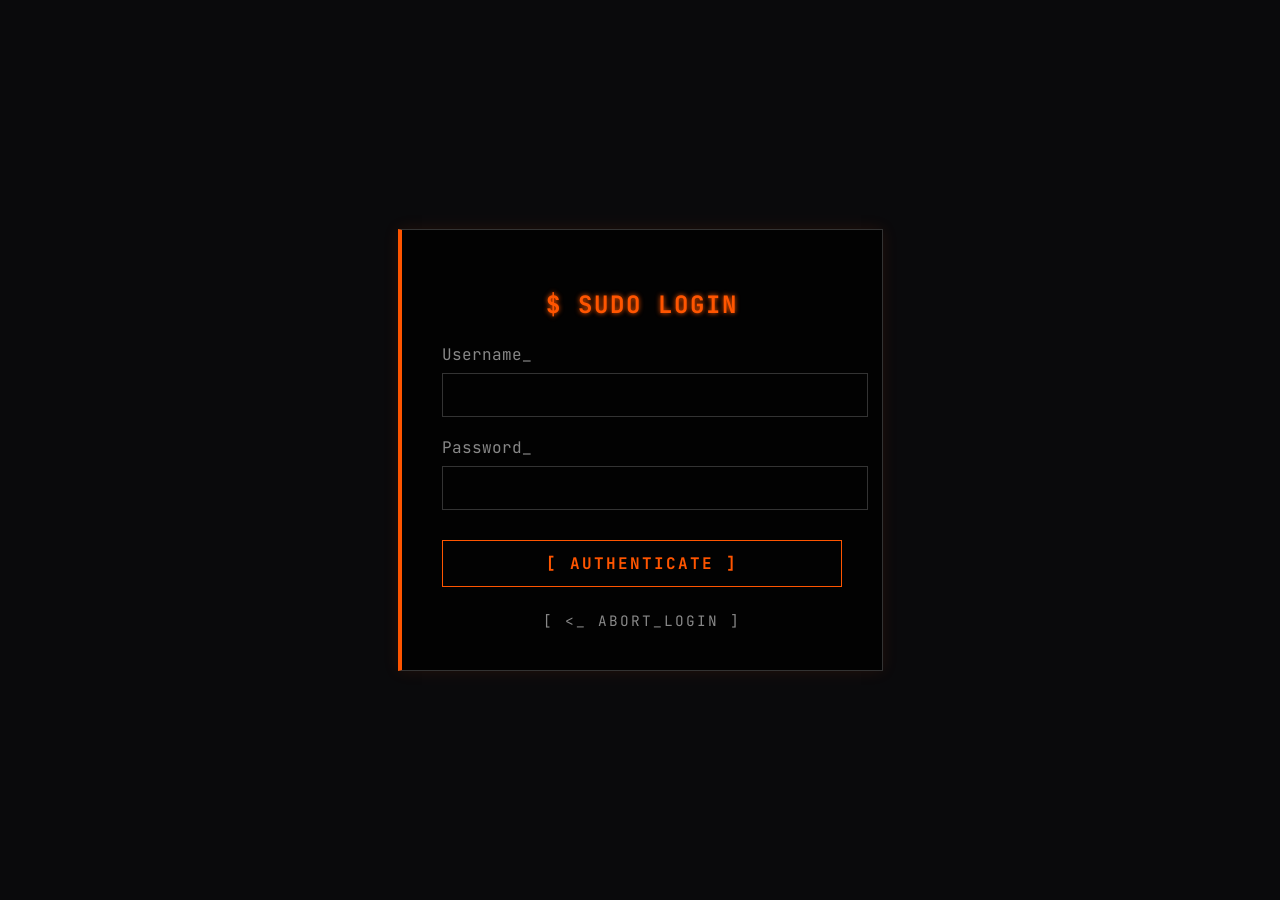
<file: Frontend/admin/dashboard.html>
<!DOCTYPE html>
<html lang="id">
<head>
    <meta charset="UTF-8">
    <meta name="viewport" content="width=device-width, initial-scale=1.0">
    <title>ROOT // DASHBOARD</title>
    <link rel="stylesheet" href="https://cdnjs.cloudflare.com/ajax/libs/font-awesome/6.4.0/css/all.min.css" />
    <link rel="stylesheet" href="css/style.css" />
</head>
<body>
    <div class="sidebar" id="sidebar">
        <div class="sidebar-header">sys_admin/</div>
        <a href="dashboard.html" class="active"><i class="fas fa-terminal"></i> Status</a>
        <a href="profiles.html"><i class="fas fa-user-secret"></i> Identity</a>
        <a href="skills.html"><i class="fas fa-code"></i> Skills</a>
        <a href="experience.html"><i class="fas fa-network-wired"></i> Logs</a>
        <a href="projects.html"><i class="fas fa-folder-open"></i> Projects</a>
    </div>

    <div class="main-content">
        <div class="topbar">
            <h2>> _ Status Overview</h2>
            <div>
                <span id="admin-name" style="margin-right: 15px; color: #888;">Fetching...</span>
                <button onclick="handleLogout()" class="logout-btn">[ LOGOUT ]</button>
            </div>
        </div>
        
        <div class="content-area">
            <div class="stats-grid">
                <div class="stat-card">
                    <h3>Projects</h3>
                    <div class="value" id="stat-projects">0</div>
                </div>
                <div class="stat-card">
                    <h3>Skills</h3>
                    <div class="value" id="stat-skills">0</div>
                </div>
                <div class="stat-card">
                    <h3>Experiences</h3>
                    <div class="value" id="stat-experiences">0</div>
                </div>
            </div>

            <div class="activity-section">
                <h3>> Recent System Activity</h3>
                <ul class="activity-list" id="recent-activity">
                    <li><span class="type">Loading logs...</span></li>
                </ul>
            </div>
        </div>
    </div>

    <script src="js/api.js"></script>
    <script src="js/dashboard.js"></script> 
</body>
</html>
</file>
<file: Frontend/admin/css/style.css>
@import url('https://fonts.googleapis.com/css2?family=JetBrains+Mono:wght@400;700&display=swap');
        
* { box-sizing: border-box; margin: 0; padding: 0; font-family: 'JetBrains Mono', monospace; }
body { display: flex; min-height: 100vh; background-color: #0A0A0C; color: #e0e0e0; }
        
/* Sidebar & Topbar (Sama dengan base.html) */
.sidebar { width: 250px; background-color: rgba(0, 0, 0, 0.9); border-right: 1px solid #FF5500; padding-top: 20px; transition: 0.3s; position: fixed; top: 0; left: 0; height: 100vh; overflow-y: auto; z-index: 1000; }
.sidebar-header { text-align: center; margin-bottom: 30px; font-size: 1.5rem; font-weight: bold; color: #FF5500; text-shadow: 0 0 5px #FF5500; }
.sidebar a { display: block; padding: 15px 25px; color: #888; text-decoration: none; transition: 0.2s; }
.sidebar a:hover, .sidebar a.active { background-color: transparent; color: #FF5500; border-left: 4px solid #FF5500; text-shadow: 0 0 8px #FF5500; }
.sidebar a i { margin-right: 10px; width: 20px; text-align: center; }
        
.main-content { flex: 1; margin-left: 250px; height: 100vh; display: flex; flex-direction: column; overflow: hidden; }
.topbar { background-color: #0A0A0C; padding: 15px 30px; display: flex; justify-content: space-between; align-items: center; border-bottom: 1px solid #FF5500; flex-shrink: 0; }
.topbar h2 { color: #FF5500; font-size: 1.2rem; }
.logout-btn { background: transparent; color: #FF5500; border: 1px solid #FF5500; padding: 8px 15px; cursor: pointer; text-decoration: none; font-family: inherit; font-weight: bold; transition: all 0.2s ease; }
.logout-btn:hover { background-color: #FF5500; color: #0A0A0C; box-shadow: 0 0 10px #FF5500; }
        
/* Dashboard Konten Khusus */
.content-area { padding: 30px; flex: 1; overflow-y: auto; }
.stats-grid { display: grid; grid-template-columns: repeat(auto-fit, minmax(200px, 1fr)); gap: 20px; margin-bottom: 30px; }
.stat-card { background: rgba(0, 0, 0, 0.5); border: 1px solid #333; border-left: 4px solid #FF5500; padding: 20px; box-shadow: 0 0 10px rgba(255, 85, 0, 0.05); }
.stat-card h3 { color: #888; font-size: 1rem; font-weight: 400; margin-bottom: 10px; }
.stat-card .value { font-size: 2.5rem; color: #FF5500; font-weight: bold; text-shadow: 0 0 5px #FF5500; }
        
.activity-section { background: rgba(0, 0, 0, 0.5); border: 1px solid #333; padding: 20px; }
.activity-section h3 { color: #FF5500; margin-bottom: 15px; border-bottom: 1px solid #333; padding-bottom: 10px; }
.activity-list { list-style: none; }
.activity-list li { padding: 10px 0; border-bottom: 1px dashed #333; color: #e0e0e0; display: flex; justify-content: space-between; }
.activity-list li span.type { color: #888; font-size: 0.9rem; }

.content-area { padding: 30px; flex: 1; overflow-y: auto; }
.header-action { display: flex; justify-content: space-between; align-items: center; margin-bottom: 20px; }
.btn-neon { background: transparent; color: #FF5500; border: 1px solid #FF5500; padding: 8px 15px; cursor: pointer; font-weight: bold; transition: 0.2s; text-transform: uppercase; letter-spacing: 1px; }
.btn-neon:hover { background-color: #FF5500; color: #0A0A0C; box-shadow: 0 0 10px #FF5500; }
.btn-danger { color: #ef4444; border-color: #ef4444; }
.btn-danger:hover { background-color: #ef4444; color: #0A0A0C; box-shadow: 0 0 10px #ef4444; }
        
.cyber-table { width: 100%; border-collapse: collapse; margin-top: 10px; border: 1px solid #333; background: rgba(0,0,0,0.5); }
.cyber-table th, .cyber-table td { padding: 12px 15px; text-align: left; border-bottom: 1px solid #333; color: #e0e0e0; }
.cyber-table th { color: #FF5500; font-weight: normal; border-bottom: 1px solid #FF5500; }
.cyber-table tr:hover { background-color: rgba(255, 85, 0, 0.05); }
.img-preview-table { width: 80px; height: 50px; object-fit: cover; border: 1px solid #FF5500; }
        
.modal { display: none; position: fixed; top: 0; left: 0; width: 100%; height: 100%; background: rgba(0,0,0,0.8); justify-content: center; align-items: center; z-index: 2000; }
.modal.active { display: flex; }
.modal-content { background: #0A0A0C; padding: 30px; border: 1px solid #333; border-left: 4px solid #FF5500; width: 100%; max-width: 500px; box-shadow: 0 0 15px rgba(255, 85, 0, 0.1); }
.modal-content h3 { color: #FF5500; margin-bottom: 20px; text-shadow: 0 0 5px #FF5500; }
.form-group { margin-bottom: 15px; }
.form-group label { display: block; margin-bottom: 5px; color: #888; }
.form-group input, .form-group textarea { width: 100%; padding: 10px; background: transparent; border: 1px solid #333; color: #e0e0e0; outline: none; font-family: inherit; }
.form-group input:focus, .form-group textarea:focus { border-color: #FF5500; box-shadow: 0 0 5px rgba(255, 85, 0, 0.2); }
.form-actions { display: flex; justify-content: flex-end; gap: 10px; margin-top: 20px; }
.form-group textarea {width: 100%; padding: 10px; background: transparent; border: 1px solid #333; color: #e0e0e0; outline: none; font-family: inherit; resize: none; }

/* WebKit */
::-webkit-scrollbar {
    width: 10px;
    height: 10px;
}

::-webkit-scrollbar-track {
    background: #0A0A0C;
    border-left: 1px solid #333;
}

::-webkit-scrollbar-thumb {
    background: #FF5500;
    border-radius: 0;
}

::-webkit-scrollbar-thumb:hover {
    background: #cc4400;
}

.modal-confirm { display: none; position: fixed; top: 0; left: 0; width: 100%; height: 100%; background: rgba(0,0,0,0.85); justify-content: center; align-items: center; z-index: 3000; }
.modal-confirm.active { display: flex; }
.confirm-box { background: #0A0A0C; padding: 30px; border: 1px solid #333; border-left: 4px solid #ef4444; width: 100%; max-width: 450px; box-shadow: 0 0 20px rgba(239, 68, 68, 0.15); text-align: center; }
.confirm-box h3 { color: #ef4444; margin-bottom: 15px; text-shadow: 0 0 5px #ef4444; font-size: 1.3rem; }
.confirm-box p { color: #e0e0e0; margin-bottom: 25px; line-height: 1.5; }
.confirm-actions { display: flex; justify-content: center; gap: 15px; }
        
/* Tombol varian khusus modal konfirmasi */
.btn-neon-danger { background: transparent; color: #ef4444; border: 1px solid #ef4444; padding: 8px 20px; cursor: pointer; font-weight: bold; transition: 0.2s; text-transform: uppercase; letter-spacing: 1px; font-family: inherit; }
.btn-neon-danger:hover { background-color: #ef4444; color: #0A0A0C; box-shadow: 0 0 10px #ef4444; }
.btn-neon-safe { background: transparent; color: #888; border: 1px solid #555; padding: 8px 20px; cursor: pointer; font-weight: bold; transition: 0.2s; text-transform: uppercase; letter-spacing: 1px; font-family: inherit; }
.btn-neon-safe:hover { border-color: #e0e0e0; color: #e0e0e0; }

.profile-card { background: rgba(0,0,0,0.5); border: 1px solid #333; border-top: 4px solid #FF5500; padding: 30px; max-width: 800px; margin: 0 auto; }
.form-grid { display: grid; grid-template-columns: 1fr 1fr; gap: 20px; }

.form-group { margin-bottom: 15px; }
.form-group.full { grid-column: 1 / -1; }

.btn-neon:hover { background-color: #FF5500; color: #0A0A0C; box-shadow: 0 0 10px #FF5500; }
#status-msg { margin-top: 15px; text-align: center; color: #00ff00; display: none; }

/* Mengubah ikon kalender bawaan browser biar kelihatan di Dark Mode */
input[type="date"]::-webkit-calendar-picker-indicator {
    filter: invert(0.5) sepia(1) saturate(5000%) hue-rotate(350deg);
    
    cursor: pointer;
    opacity: 0.8;
    transition: 0.2s;
}

input[type="date"]::-webkit-calendar-picker-indicator:hover {
    opacity: 1;
}

/* Ngasih tau browser secara global kalau web ini pakai Dark Mode */
:root {
    color-scheme: dark;
}

#upload-status { color: #FF5500; font-size: 0.9rem; margin-top: 5px; display: none; }
</file>
<file: Frontend/admin/css/login.css>
@import url('https://fonts.googleapis.com/css2?family=JetBrains+Mono:wght@400;700&display=swap');
        
        body { 
            font-family: 'JetBrains Mono', monospace; 
            background-color: #0A0A0C; 
            color: #e0e0e0;
            display: flex; 
            justify-content: center; 
            align-items: center; 
            height: 100vh; 
            margin: 0; 
        }
        .login-box { 
            background: rgba(0, 0, 0, 0.8); 
            padding: 40px; 
            border: 1px solid #333;
            border-left: 4px solid #FF5500;
            box-shadow: 0 0 15px rgba(255, 85, 0, 0.1); 
            width: 100%; 
            max-width: 400px; 
        }
        .login-box h2 { 
            text-align: center; 
            margin-bottom: 24px; 
            color: #FF5500; 
            text-shadow: 0 0 5px #FF5500;
            text-transform: uppercase;
            letter-spacing: 2px;
        }
        .form-group { margin-bottom: 20px; }
        .form-group label { display: block; margin-bottom: 8px; color: #888; }
        .form-group input { 
            width: 100%; 
            padding: 12px; 
            background: transparent;
            border: 1px solid #333; 
            color: #e0e0e0;
            outline: none;
            font-family: inherit;
            transition: all 0.3s ease;
        }
        .form-group input:focus { 
            border-color: #FF5500; 
            box-shadow: 0 0 8px rgba(255, 85, 0, 0.2);
        }
        .btn-login { 
            width: 100%; 
            padding: 12px; 
            background-color: transparent; 
            color: #FF5500; 
            border: 1px solid #FF5500; 
            cursor: pointer; 
            font-size: 16px; 
            margin-top: 10px; 
            font-family: inherit;
            font-weight: bold;
            letter-spacing: 2px;
            transition: all 0.2s ease;
        }
        .btn-login:hover { 
            background-color: #FF5500; 
            color: #0A0A0C;
            box-shadow: 0 0 10px #FF5500;
            transform: translate(-2px, -2px);
        }
        .btn-return {
            display: block;
            text-align: center;
            margin-top: 1.5rem;
            color: #888888;
            text-decoration: none;
            font-size: 0.9rem;
            letter-spacing: 2px;
            transition: all 0.3s ease;
        }

        .btn-return:hover {
            color: #FF5500;
            text-shadow: 0 0 8px rgba(255, 85, 0, 0.6);
        }
        #error-msg { color: #ef4444; text-align: center; margin-bottom: 15px; font-size: 14px; display: none; }
</file>
